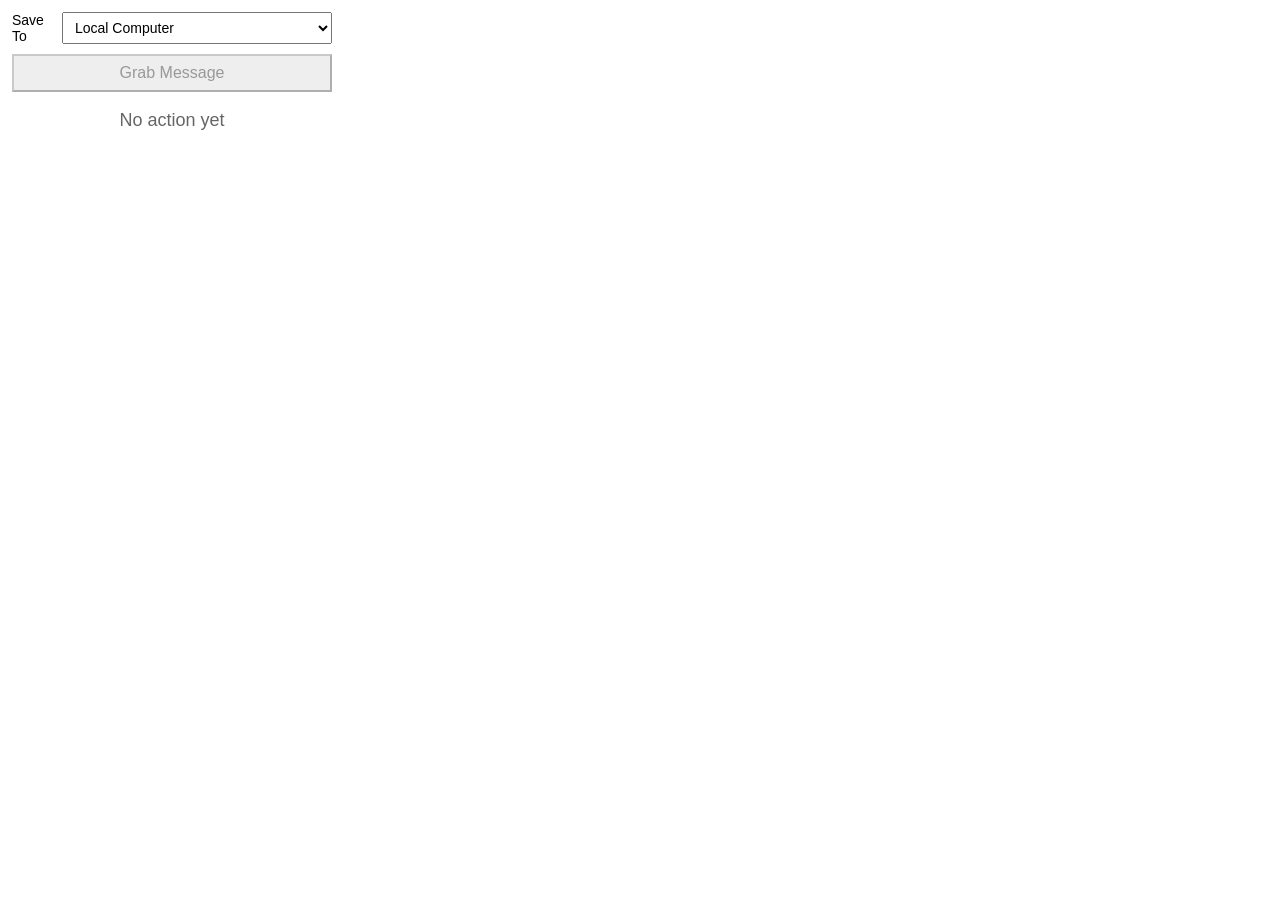
<file: extension/popup.html>
<!DOCTYPE html>
<html>
  <head>
    <style>
      body { 
        font-family: sans-serif; 
        padding: 12px; 
        margin: 0; 
      }
      .container { 
        display: flex; 
        flex-direction: column; 
        align-items: stretch; 
        gap: 10px; 
        width: 320px; 
      }

      button { padding: 8px 12px; font-size: 16px; }
      button:disabled {
        background-color: #eee;
        color: #999;
        cursor: not-allowed;
      }

      .row {
        display: flex;
        align-items: center;
        gap: 8px;
      }

      label {
        font-size: 14px;
      }

      select, input {
        width: 100%;
        padding: 6px 8px;
        box-sizing: border-box;
        font-size: 14px;
      }

      #driveControls {
        display: none;
        border: 1px solid #ddd;
        border-radius: 6px;
        padding: 8px;
        gap: 8px;
        flex-direction: column;
      }

      #driveFolderName {
        font-size: 12px;
        color: #333;
        min-height: 1.2em;
      }

      #driveFolderResults {
        min-height: 96px;
      }

      /* Status box: reserve space so popup doesn't jump */
      #status {
        min-height: 2.6em; /* reserve area for up to two lines */
        display: flex;
        flex-direction: column;
        align-items: center;
        justify-content: center;
        gap: 4px;
        width: 100%;
        text-align: center;
      }

      #status .label { font-weight: 700; text-transform: uppercase; font-size: 18px; }
      #status .details {
        font-size: 15px;
        color: #333;
        max-width: 100%;
        overflow-x: auto;
        white-space: nowrap;
      }

      #status.saved .label { color: #137333; }    /* green */
      #status.exists .label { color: #b45309; }   /* orange */
      #status.error .label { color: #b91c1c; }    /* red */
      #status.info .label { color: #1d4ed8; }     /* blue */

      /* small visual hint for when nothing is shown */
      #status.empty .label { font-weight: 500; color: #666; text-transform: none; }
    </style>
  </head>
  <body>
    <div class="container">
      <div class="row">
        <label for="destinationSelect">Save To</label>
        <select id="destinationSelect">
          <option value="local">Local Computer</option>
          <option value="drive">Google Drive</option>
        </select>
      </div>

      <div id="driveControls">
        <div class="row">
          <button id="useRootBtn" type="button">Use My Drive Root</button>
        </div>
        <div class="row">
          <input id="driveFolderSearch" type="text" placeholder="Search folder name" />
          <button id="searchFoldersBtn" type="button">Search</button>
        </div>
        <select id="driveFolderResults" size="5"></select>
        <button id="selectFolderBtn" type="button">Select Folder</button>
        <div id="driveFolderName">No folder selected.</div>
      </div>

      <button id="grabBtn">Grab Message</button>
      <div id="status" class="empty" aria-live="polite">
        <span id="statusLabel" class="label">No action yet</span>
        <span id="statusDetails" class="details"></span>
      </div>
    </div>
    <script src="popup.js"></script>
  </body>
</html>
</file>
